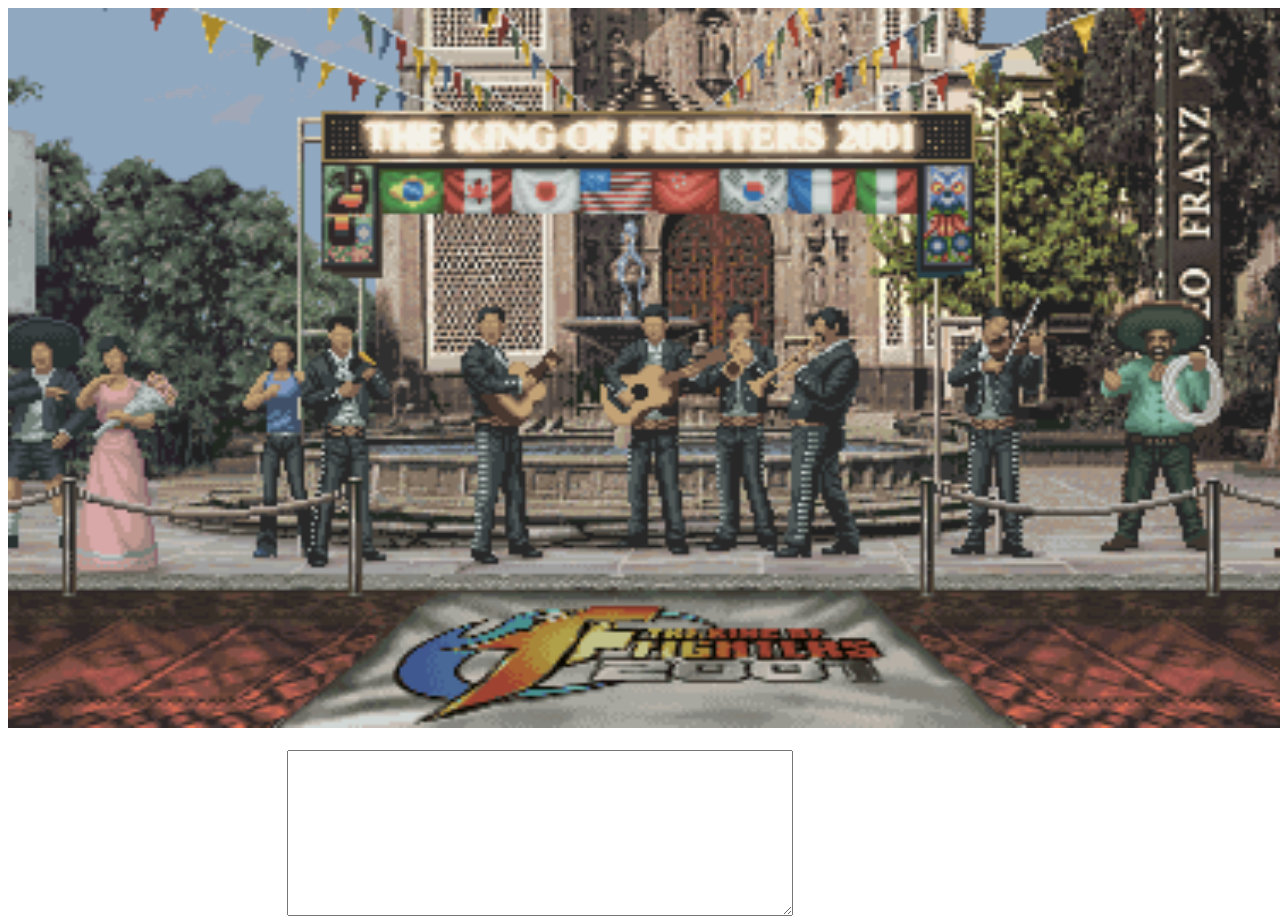
<file: index.html>
<!DOCTYPE html>
<html lang="en">
<head>
    <meta charset="UTF-8">
    <meta name="viewport" content="width=device-width, initial-scale=1.0">
    <title>拳皇</title>
    <link rel="stylesheet" href="./static/css/base.css">
    <script src="https://cdn.acwing.com/static/jquery/js/jquery-3.3.1.min.js"></script>
</head>
<body>
    <div id="kof">

    </div>
    <script type="module">
        import {KOF} from './static/js/main.js'

        let kof = new KOF('kof');

    </script>

    <textarea readonly>
    </textarea>

</body>
</html>
</file>
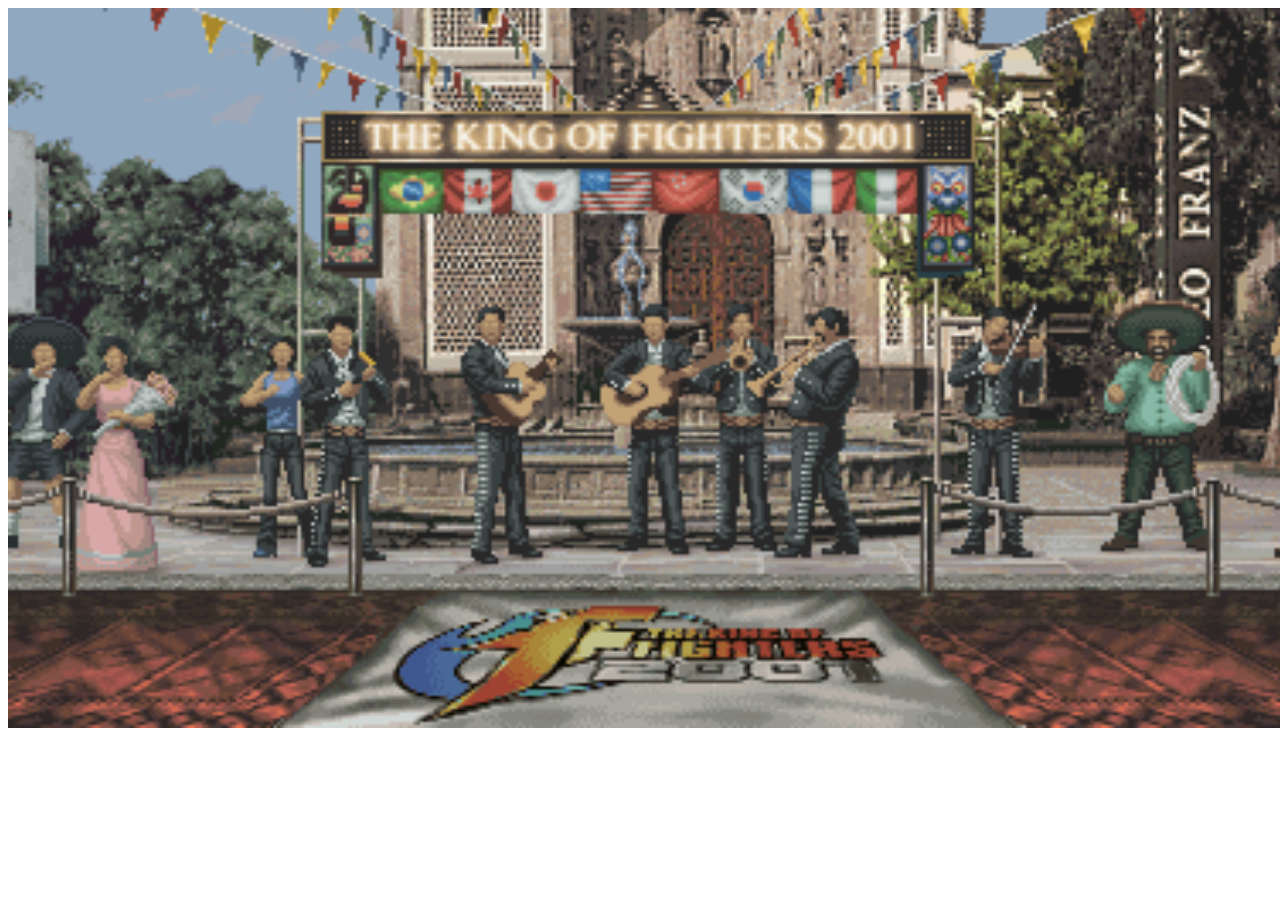
<file: templates/index.html>
<!DOCTYPE html>
<html lang="en">
<head>
    <meta charset="UTF-8">
    <meta name="viewport" content="width=device-width, initial-scale=1.0">
    <title>拳皇</title>
    <link rel="stylesheet" href="../static/css/base.css">
    <script src="https://cdn.acwing.com/static/jquery/js/jquery-3.3.1.min.js"></script>
</head>
<body>
    <div id="kof">

    </div>
    <script type="module">
        import {KOF} from '../static/js/main.js'

        let kof = new KOF('kof');

    </script>

</body>
</html>
</file>
<file: static/css/base.css>
#kof {
    width: 1280px;
    height: 720px;

    background-image: url("../images/background/0.gif");
    background-size: 200% 100%;
    background-position: top;
    position: absolute;
}

#kof > .kof-head {
    width: 100%;
    height: 80px;
    /* background-color: aliceblue; */
    position: absolute;
    top: 0;
    display: flex;
    align-items: center;
}

#kof > .kof-head > .kof-head-hp-0 {
    height: 40px;
    width: calc(50% - 60px);
    margin-left: 20px;
    box-sizing: border-box;
    border: white 5px solid;
    border-right: none;
}

#kof > .kof-head > .kof-head-timer {
    height: 60px;
    width: 80px;
    background-color: orange;
    box-sizing: border-box;
    border: white 5px solid;
    color: white;
    font-size: 30px;
    font-weight: 800;
    text-align: center;
    align-content: center;
    user-select: none;
}

#kof > .kof-head > .kof-head-hp-1 {
    height: 40px;
    width: calc(50% - 60px);
    box-sizing: border-box;
    border: white 5px solid;
    border-left: none;
}

#kof > .kof-head > .kof-head-hp-0 > div{
    background-color: red;
    width: 100%;
    height: 100%;
    float: right;
}

#kof > .kof-head > .kof-head-hp-1 > div{
    background-color: red;
    width: 100%;
    height: 100%;

}

#kof > .kof-head > .kof-head-hp-0 > div > div{
    background-color: lightgreen;
    width: 100%;
    height: 100%;
    float: right;
}

#kof > .kof-head > .kof-head-hp-1 > div > div{
    background-color: lightgreen;
    width: 100%;
    height: 100%;

}

textarea {
    position: absolute;
    top: 750px; /* 根据需要调整 */
    left: 540px; /* 根据需要调整，可以使用 transform: translateX(-50%) 来居中 */
    transform: translateX(-50%); /* 如果 left 设置为 50%，则使用此属性来水平居中 */
    width: 500px; /* 根据需要调整宽度 */
    height: 160px; /* 根据需要调整高度 */
    user-select: none;
    font-family: system-ui, -apple-system, BlinkMacSystemFont, 'Segoe UI', Roboto, Oxygen, Ubuntu, Cantarell, 'Open Sans', 'Helvetica Neue', sans-serif
}
</file>
